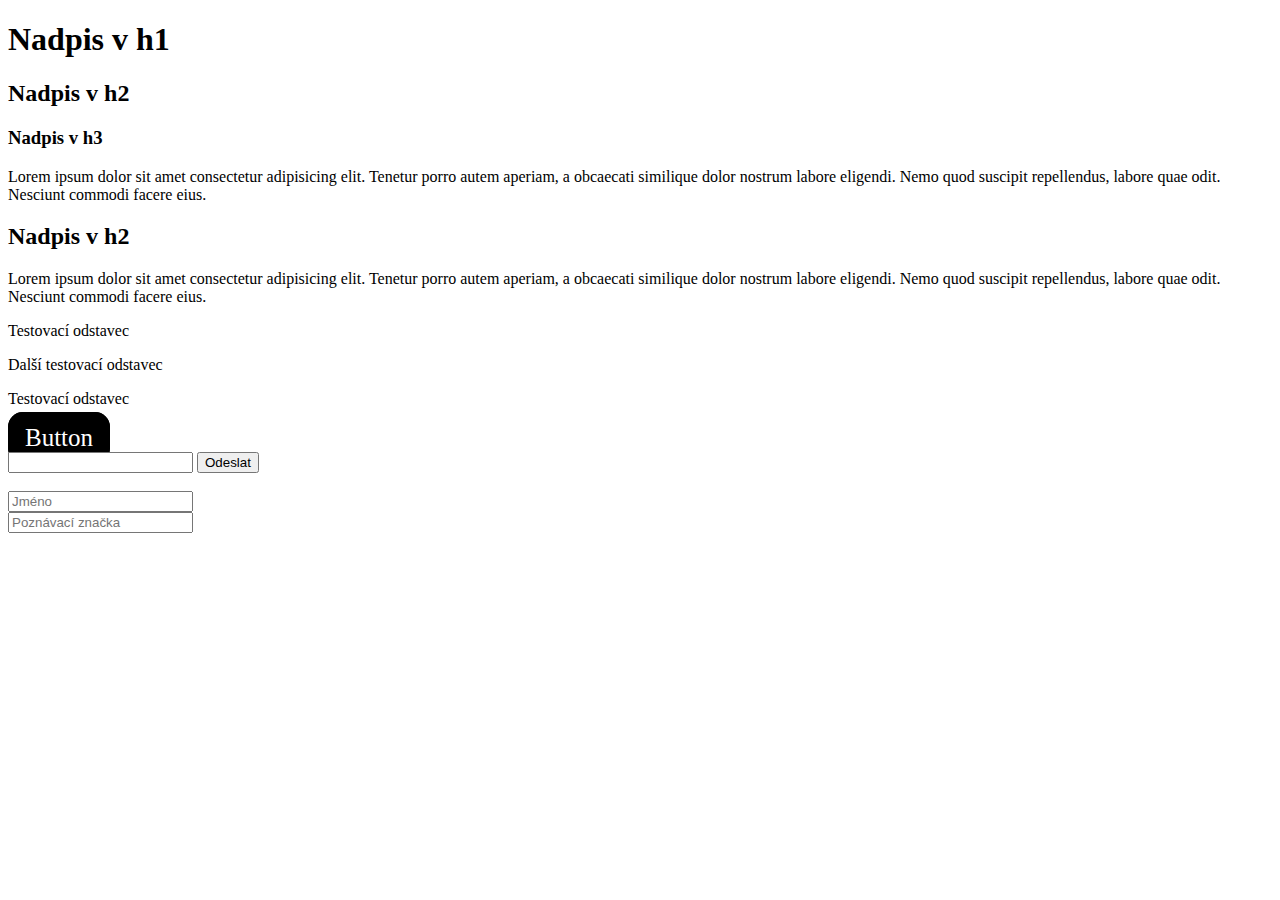
<file: 02Pokračování/index.html>
<!DOCTYPE html>
<html lang="en">
<head>
    <meta charset="UTF-8">
    <meta http-equiv="X-UA-Compatible" content="IE=edge">
    <meta name="viewport" content="width=device-width, initial-scale=1.0">
    <link rel="stylesheet" href="style.css">
    <title>Document</title>
</head>
<body>
    <h1>Nadpis v h1</h1>
    <h2>Nadpis v h2</h2>
    <h3>Nadpis v h3</h3>
    <p>Lorem ipsum dolor sit amet consectetur adipisicing elit. Tenetur porro autem aperiam,
    a obcaecati similique dolor nostrum labore eligendi. Nemo quod suscipit repellendus, labore
    quae odit. Nesciunt commodi facere eius.</p>
    <h2>Nadpis v h2</h2>
    <p>Lorem ipsum dolor sit amet consectetur adipisicing elit. Tenetur porro autem aperiam,
    a obcaecati similique dolor nostrum labore eligendi. Nemo quod suscipit repellendus, labore
    quae odit. Nesciunt commodi facere eius.</p>
    <p class="test1">Testovací odstavec</p>
    <p class="test1">Další testovací odstavec</p>
    <p id="test2">Testovací odstavec</p>
    <a href="#">Button</a>
    
    <form>
        <input type="text">
        <input type="submit" value="Odeslat">
    </form>
    <br>
    <input id="input-text" type="text" placeholder="Jméno">
    <br>
    <input id="licence-plate" type="text" placeholder="Poznávací značka">

    <div id="id-criminal">

    </div>
    <script src="script.js"></script>
</body>
</html>
</file>
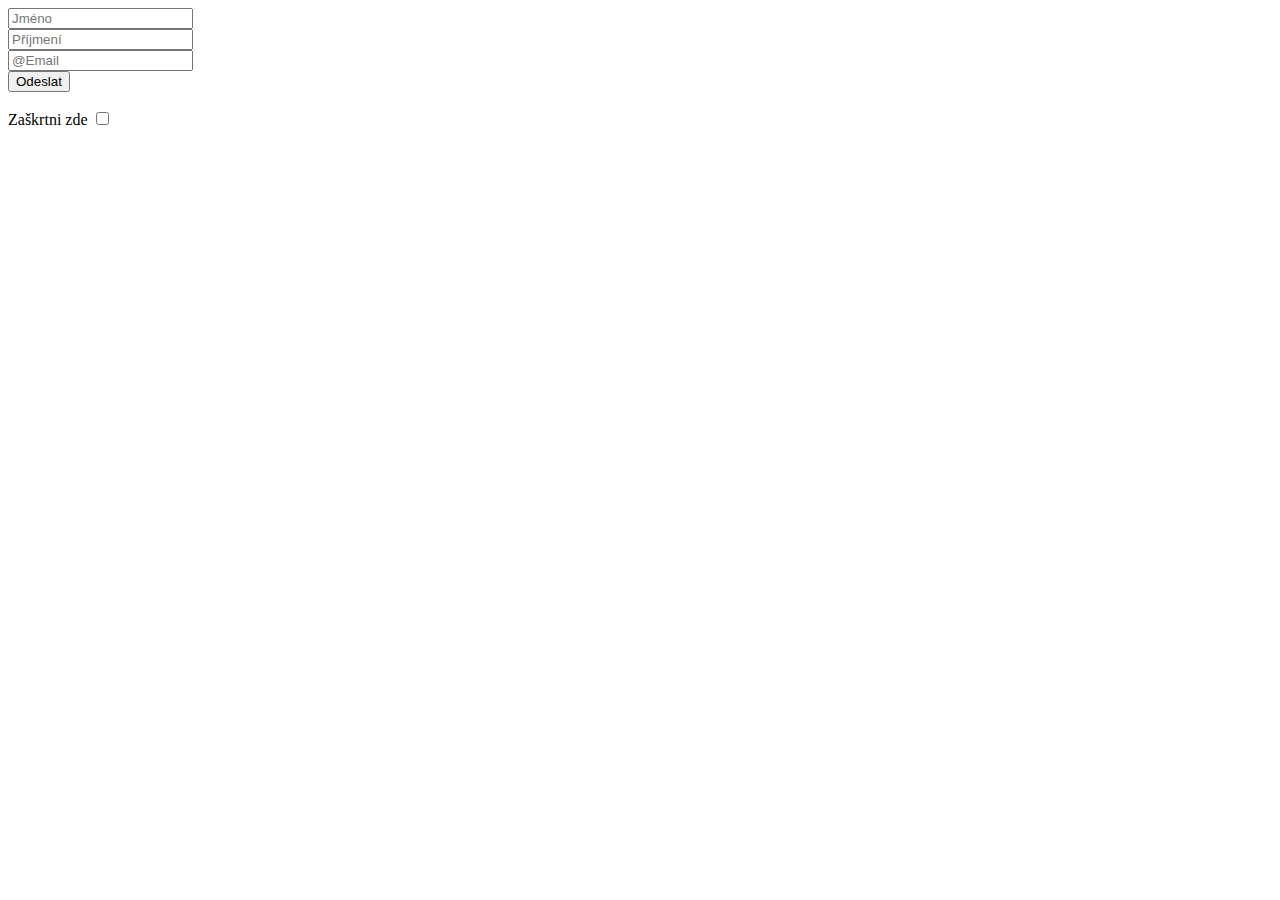
<file: 03Formulář/index.html>
<!DOCTYPE html>
<html lang="en">
<head>
    <meta charset="UTF-8">
    <meta http-equiv="X-UA-Compatible" content="IE=edge">
    <meta name="viewport" content="width=device-width, initial-scale=1.0">
    <link rel="stylesheet" href="style.css">
    <title>Document</title>
</head>
<body>
    <form id="test-form">
        <input id="first-name" type="text" placeholder="Jméno" name="firstName"><br>
        <input id="last-name" type="text" placeholder="Příjmení" name="lastName"><br>
        <input id="email" type="text" placeholder="@Email" name="email"><br>
        <input type="submit" value="Odeslat">
    </form>
    <div id="from-form">

    </div>
    <div>
        <label for="my-checkbox">Zaškrtni zde</label>
        <input id="my-checkbox" type="checkbox">
    </div>
    
    <script src="script.js"></script>
</body>
</html>
</file>
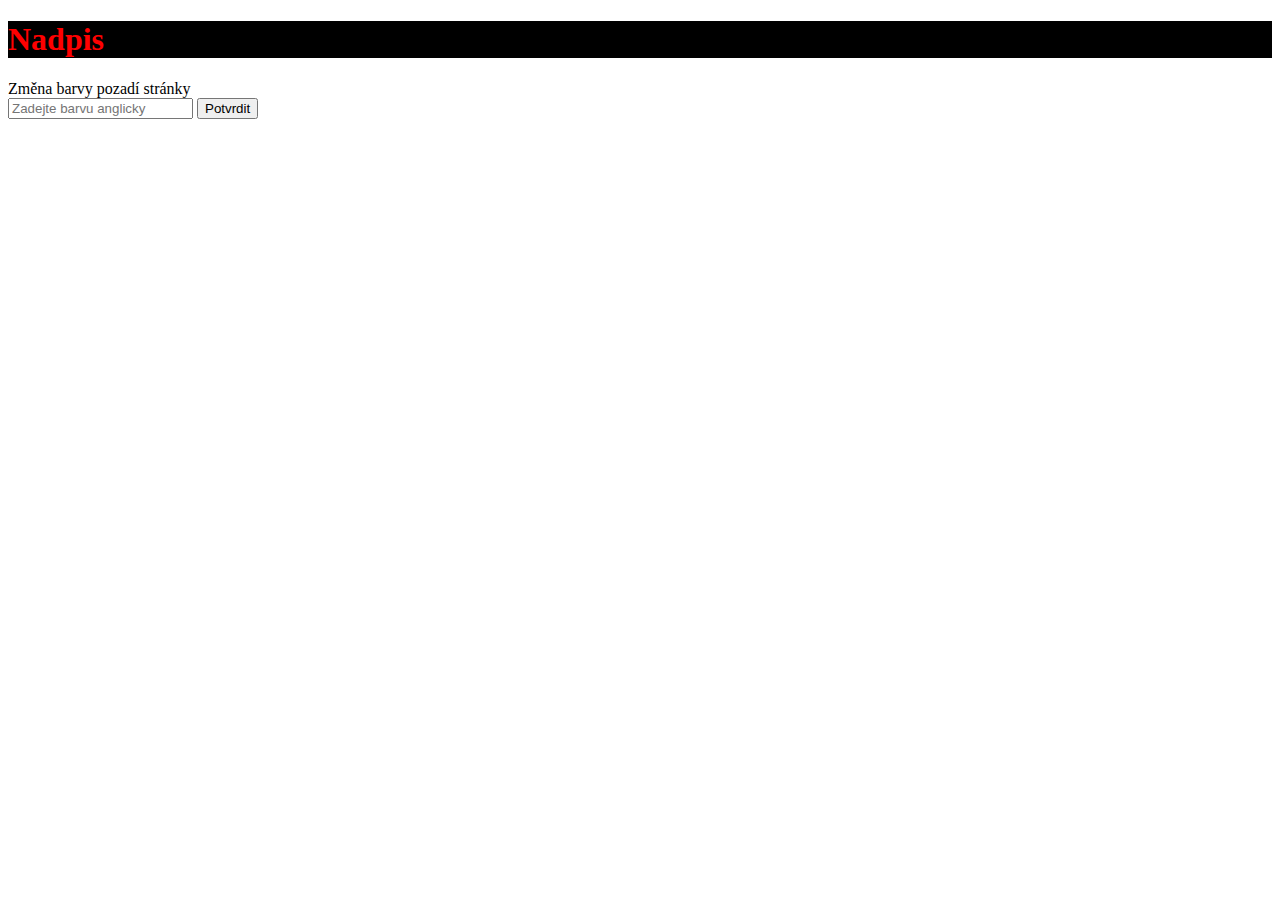
<file: 05Změna stylů/index.html>
<!DOCTYPE html>
<html lang="en">
<head>
    <meta charset="UTF-8">
    <meta http-equiv="X-UA-Compatible" content="IE=edge">
    <meta name="viewport" content="width=device-width, initial-scale=1.0">
    <link rel="stylesheet" href="style.css">
    <title>Document</title>
</head>
<body>
    <h1>Nadpis</h1>
    <form id="color-change">
        <label id="input">Změna barvy pozadí stránky</label><br>
       <input id="input" type="text" name="color" placeholder="Zadejte barvu anglicky">
       <input type="submit" value="Potvrdit"> 
    </form>
    
    <script src="script.js"></script>
</body>
</html>
</file>
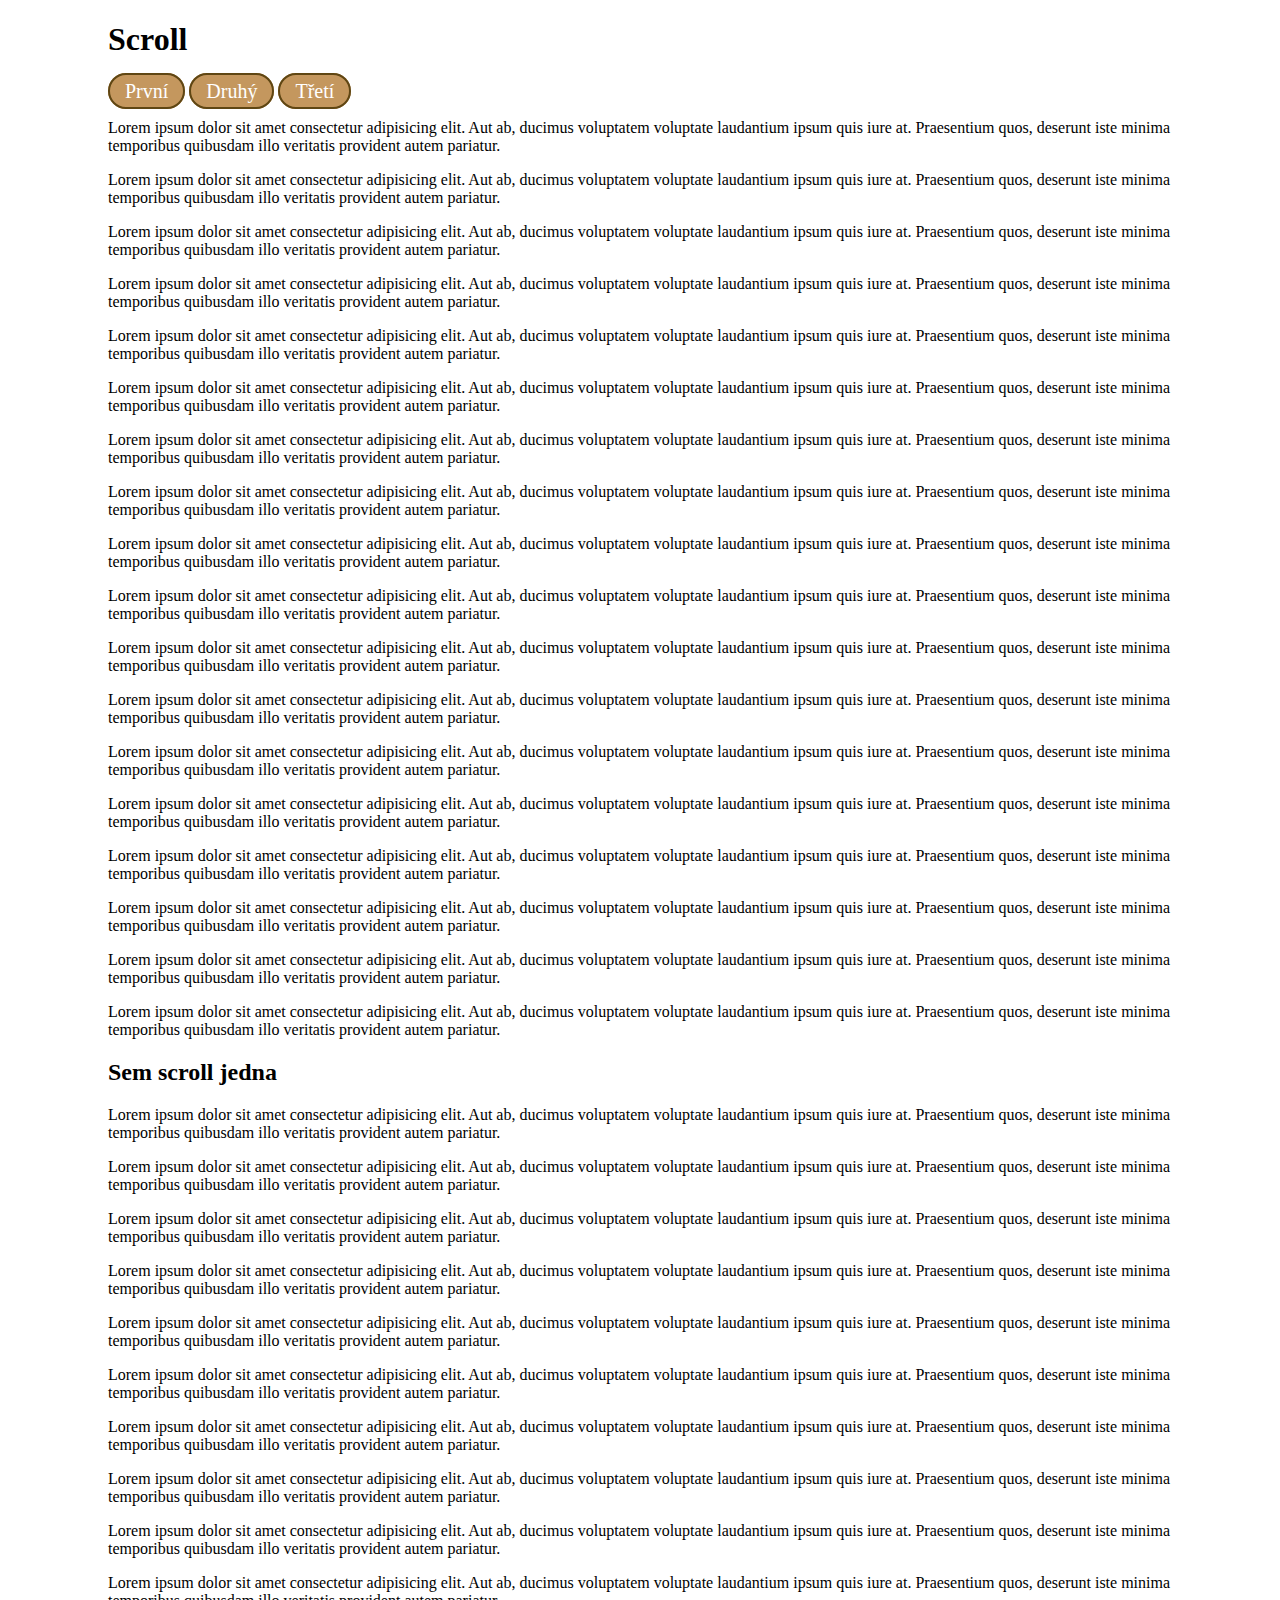
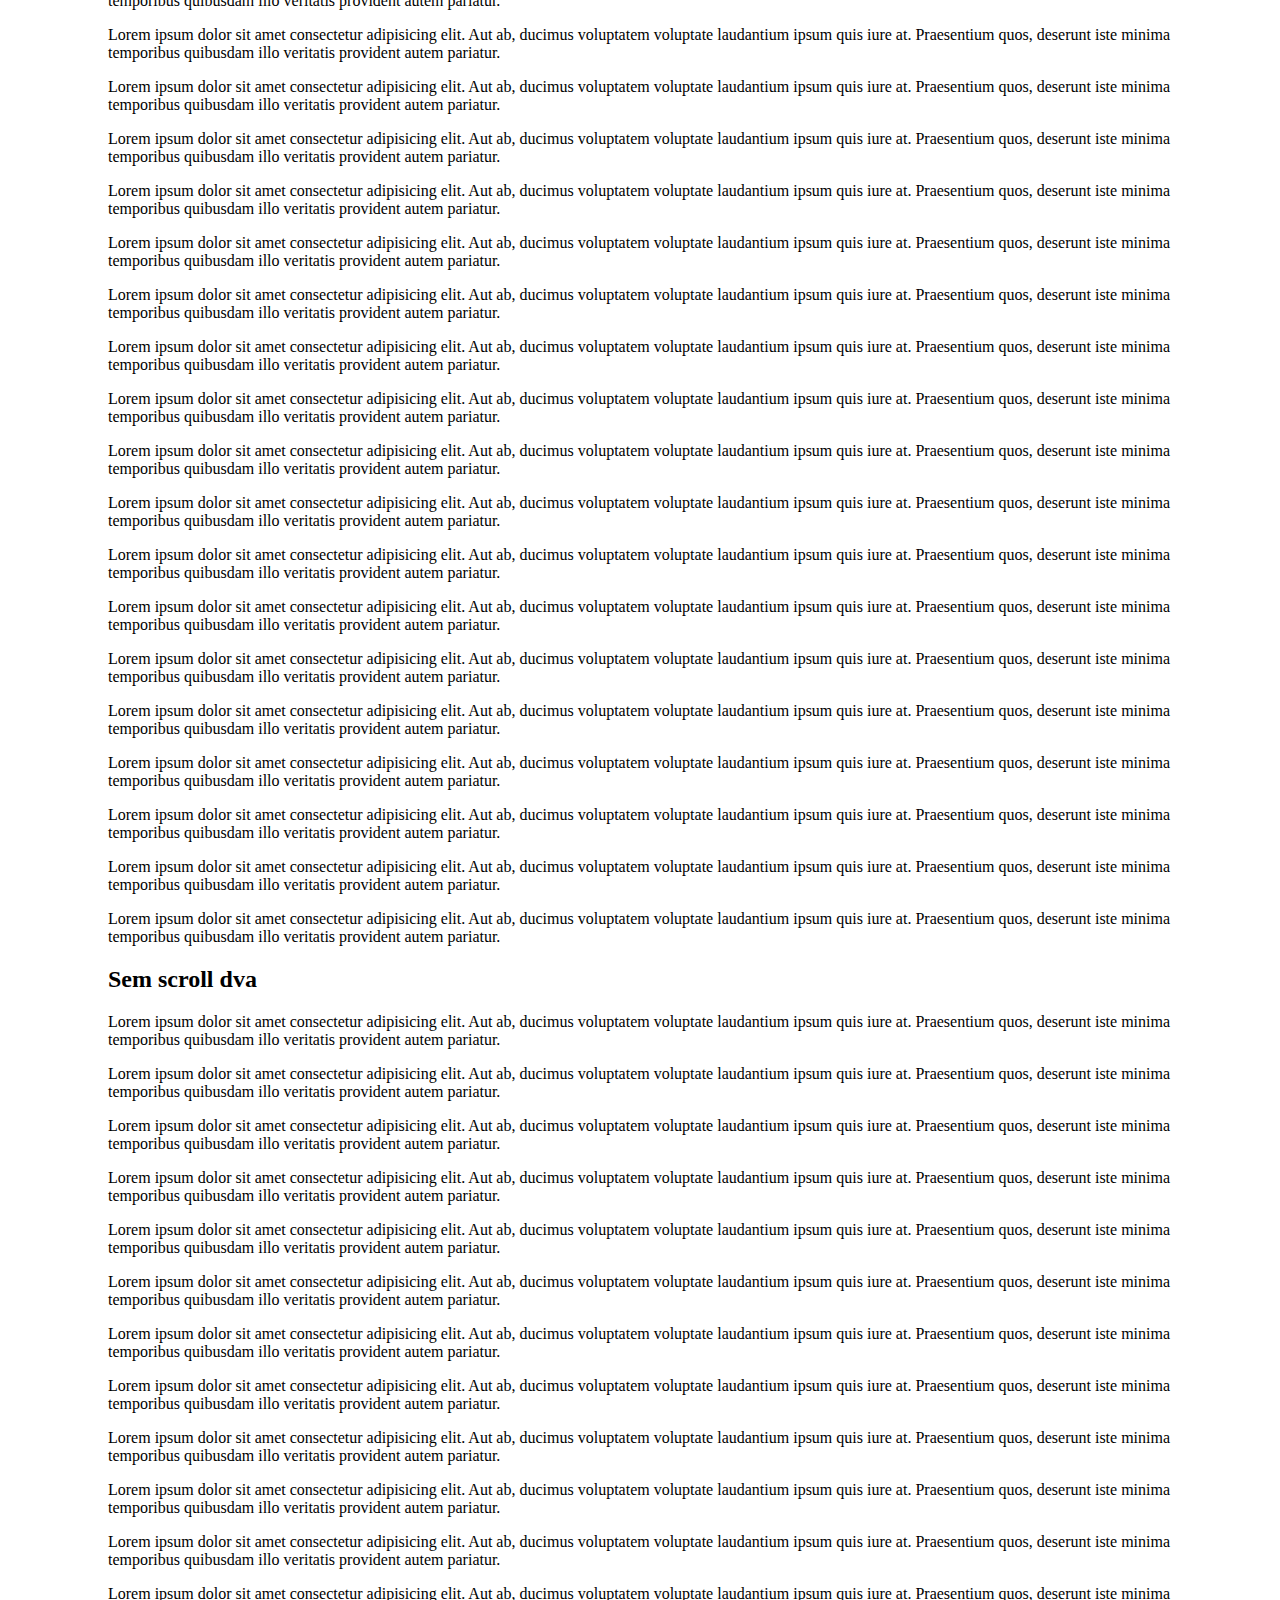
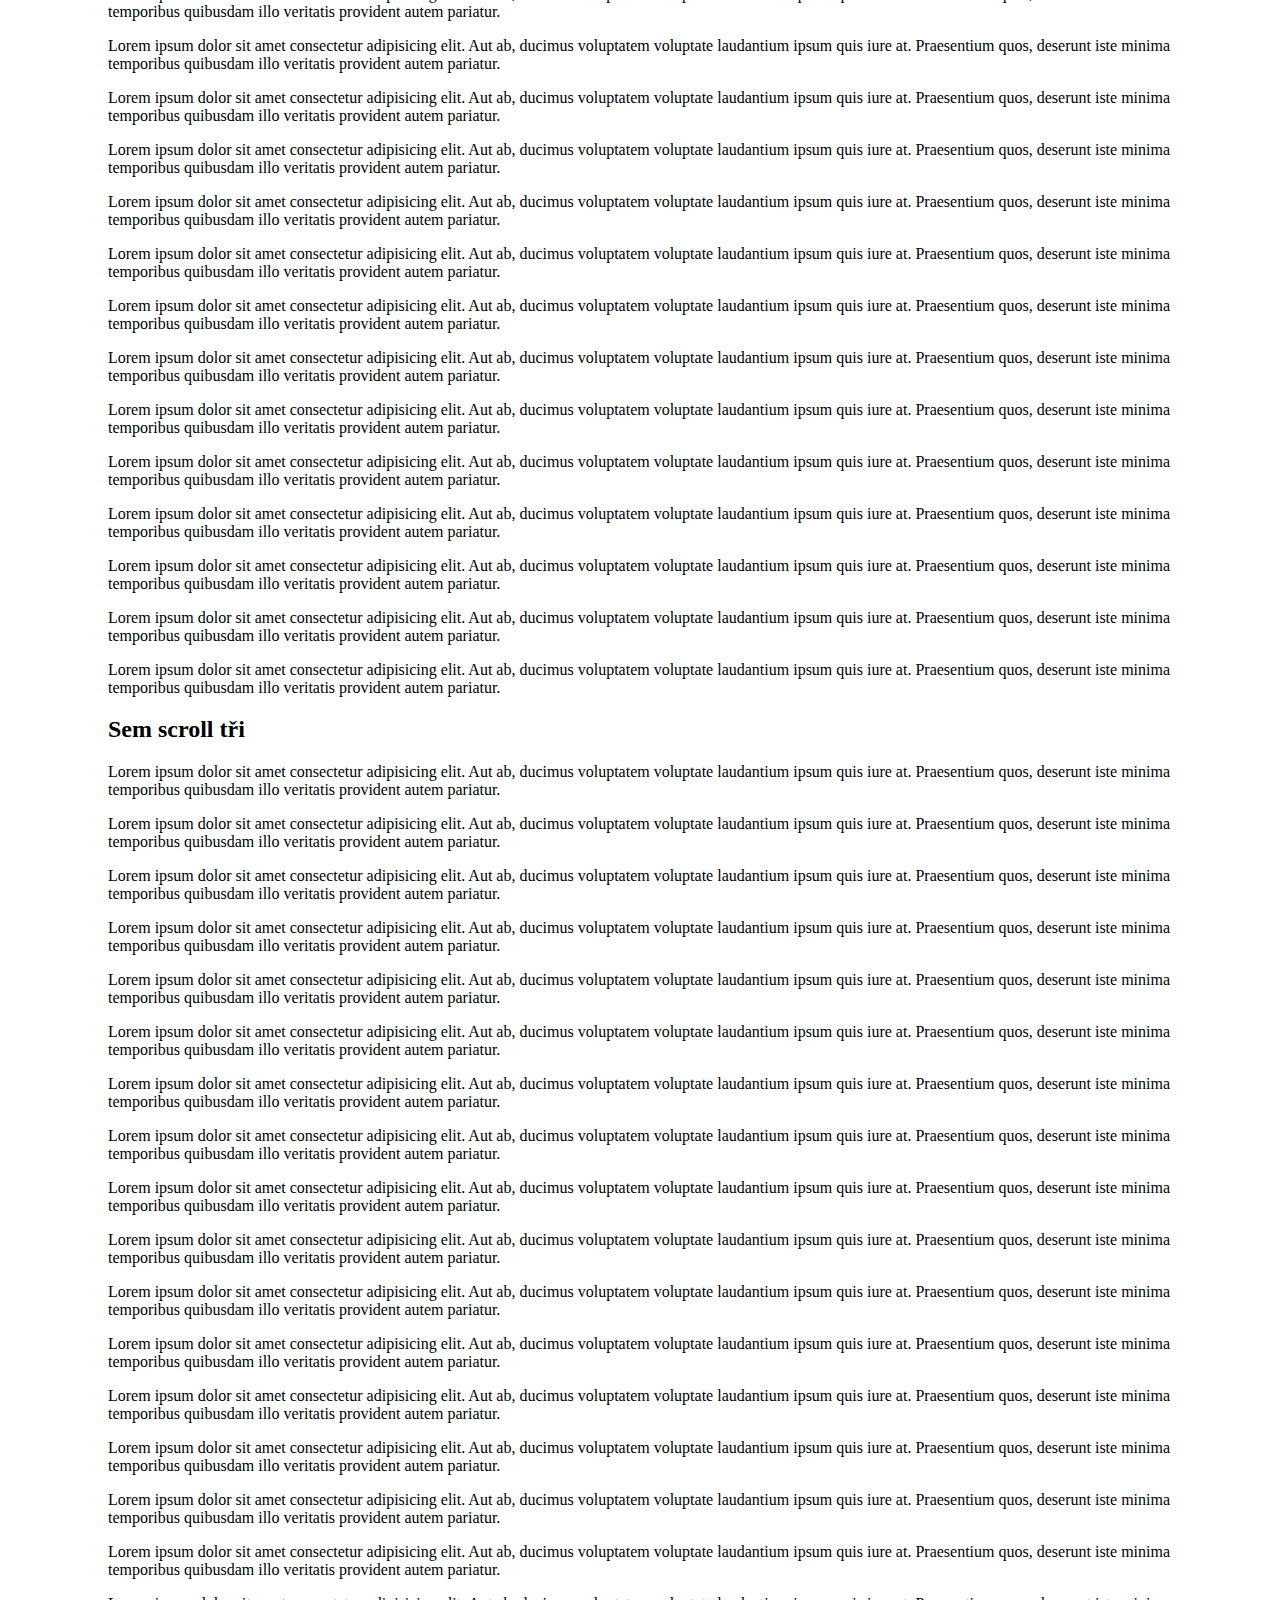
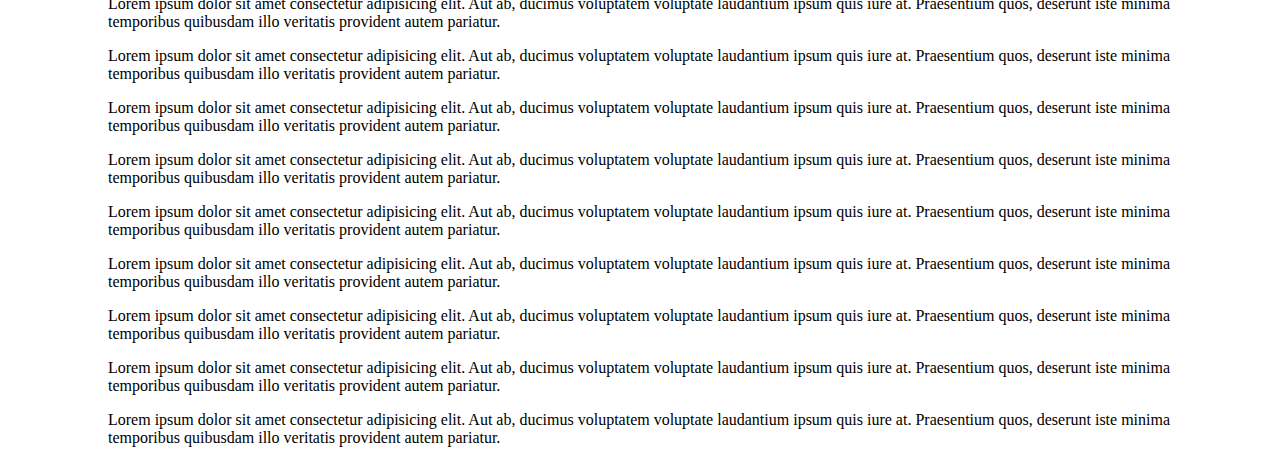
<file: 06Scroll/index.html>
<!DOCTYPE html>
<html lang="en">
<head>
    <meta charset="UTF-8">
    <meta http-equiv="X-UA-Compatible" content="IE=edge">
    <meta name="viewport" content="width=device-width, initial-scale=1.0">
    <link rel="stylesheet" href="style.css">
    <title>Document</title>
</head>
<body>
    <h1 id="top">Scroll</h1>

    <nav>
        <ul>
            <li><a href="#" class="fisrt-item-menu">První</a></li>
            <li><a href="#" class="second-item-menu">Druhý</a></li>
            <li><a href="#" class="third-item-menu">Třetí</a></li>
        </ul>
    </nav>

    <p>Lorem ipsum dolor sit amet consectetur adipisicing elit. Aut ab, ducimus voluptatem voluptate laudantium ipsum quis iure at. Praesentium quos, 
        deserunt iste minima temporibus quibusdam illo veritatis provident autem pariatur.</p>
    <p>Lorem ipsum dolor sit amet consectetur adipisicing elit. Aut ab, ducimus voluptatem voluptate laudantium ipsum quis iure at. Praesentium quos, 
        deserunt iste minima temporibus quibusdam illo veritatis provident autem pariatur.</p>
    <p>Lorem ipsum dolor sit amet consectetur adipisicing elit. Aut ab, ducimus voluptatem voluptate laudantium ipsum quis iure at. Praesentium quos, 
        deserunt iste minima temporibus quibusdam illo veritatis provident autem pariatur.</p>
    <p>Lorem ipsum dolor sit amet consectetur adipisicing elit. Aut ab, ducimus voluptatem voluptate laudantium ipsum quis iure at. Praesentium quos, 
        deserunt iste minima temporibus quibusdam illo veritatis provident autem pariatur.</p>
    <p>Lorem ipsum dolor sit amet consectetur adipisicing elit. Aut ab, ducimus voluptatem voluptate laudantium ipsum quis iure at. Praesentium quos, 
        deserunt iste minima temporibus quibusdam illo veritatis provident autem pariatur.</p>
    <p>Lorem ipsum dolor sit amet consectetur adipisicing elit. Aut ab, ducimus voluptatem voluptate laudantium ipsum quis iure at. Praesentium quos, 
        deserunt iste minima temporibus quibusdam illo veritatis provident autem pariatur.</p>
    <p>Lorem ipsum dolor sit amet consectetur adipisicing elit. Aut ab, ducimus voluptatem voluptate laudantium ipsum quis iure at. Praesentium quos, 
        deserunt iste minima temporibus quibusdam illo veritatis provident autem pariatur.</p>
    <p>Lorem ipsum dolor sit amet consectetur adipisicing elit. Aut ab, ducimus voluptatem voluptate laudantium ipsum quis iure at. Praesentium quos, 
        deserunt iste minima temporibus quibusdam illo veritatis provident autem pariatur.</p>
    <p>Lorem ipsum dolor sit amet consectetur adipisicing elit. Aut ab, ducimus voluptatem voluptate laudantium ipsum quis iure at. Praesentium quos, 
        deserunt iste minima temporibus quibusdam illo veritatis provident autem pariatur.</p>
    <p>Lorem ipsum dolor sit amet consectetur adipisicing elit. Aut ab, ducimus voluptatem voluptate laudantium ipsum quis iure at. Praesentium quos, 
        deserunt iste minima temporibus quibusdam illo veritatis provident autem pariatur.</p>
    <p>Lorem ipsum dolor sit amet consectetur adipisicing elit. Aut ab, ducimus voluptatem voluptate laudantium ipsum quis iure at. Praesentium quos, 
        deserunt iste minima temporibus quibusdam illo veritatis provident autem pariatur.</p>    

    <p>Lorem ipsum dolor sit amet consectetur adipisicing elit. Aut ab, ducimus voluptatem voluptate laudantium ipsum quis iure at. Praesentium quos, 
        deserunt iste minima temporibus quibusdam illo veritatis provident autem pariatur.</p>
    <p>Lorem ipsum dolor sit amet consectetur adipisicing elit. Aut ab, ducimus voluptatem voluptate laudantium ipsum quis iure at. Praesentium quos, 
        deserunt iste minima temporibus quibusdam illo veritatis provident autem pariatur.</p>
    <p>Lorem ipsum dolor sit amet consectetur adipisicing elit. Aut ab, ducimus voluptatem voluptate laudantium ipsum quis iure at. Praesentium quos, 
        deserunt iste minima temporibus quibusdam illo veritatis provident autem pariatur.</p>
    <p>Lorem ipsum dolor sit amet consectetur adipisicing elit. Aut ab, ducimus voluptatem voluptate laudantium ipsum quis iure at. Praesentium quos, 
        deserunt iste minima temporibus quibusdam illo veritatis provident autem pariatur.</p>
    <p>Lorem ipsum dolor sit amet consectetur adipisicing elit. Aut ab, ducimus voluptatem voluptate laudantium ipsum quis iure at. Praesentium quos, 
        deserunt iste minima temporibus quibusdam illo veritatis provident autem pariatur.</p>
    <p>Lorem ipsum dolor sit amet consectetur adipisicing elit. Aut ab, ducimus voluptatem voluptate laudantium ipsum quis iure at. Praesentium quos, 
        deserunt iste minima temporibus quibusdam illo veritatis provident autem pariatur.</p>
    <p>Lorem ipsum dolor sit amet consectetur adipisicing elit. Aut ab, ducimus voluptatem voluptate laudantium ipsum quis iure at. Praesentium quos, 
        deserunt iste minima temporibus quibusdam illo veritatis provident autem pariatur.</p>
        
    <h2 class="scroll-goal">Sem scroll jedna</h2>

    <p>Lorem ipsum dolor sit amet consectetur adipisicing elit. Aut ab, ducimus voluptatem voluptate laudantium ipsum quis iure at. Praesentium quos, 
        deserunt iste minima temporibus quibusdam illo veritatis provident autem pariatur.</p>
    <p>Lorem ipsum dolor sit amet consectetur adipisicing elit. Aut ab, ducimus voluptatem voluptate laudantium ipsum quis iure at. Praesentium quos, 
        deserunt iste minima temporibus quibusdam illo veritatis provident autem pariatur.</p>
    <p>Lorem ipsum dolor sit amet consectetur adipisicing elit. Aut ab, ducimus voluptatem voluptate laudantium ipsum quis iure at. Praesentium quos, 
        deserunt iste minima temporibus quibusdam illo veritatis provident autem pariatur.</p>
    <p>Lorem ipsum dolor sit amet consectetur adipisicing elit. Aut ab, ducimus voluptatem voluptate laudantium ipsum quis iure at. Praesentium quos, 
        deserunt iste minima temporibus quibusdam illo veritatis provident autem pariatur.</p>
    <p>Lorem ipsum dolor sit amet consectetur adipisicing elit. Aut ab, ducimus voluptatem voluptate laudantium ipsum quis iure at. Praesentium quos, 
        deserunt iste minima temporibus quibusdam illo veritatis provident autem pariatur.</p>
    <p>Lorem ipsum dolor sit amet consectetur adipisicing elit. Aut ab, ducimus voluptatem voluptate laudantium ipsum quis iure at. Praesentium quos, 
        deserunt iste minima temporibus quibusdam illo veritatis provident autem pariatur.</p>
    <p>Lorem ipsum dolor sit amet consectetur adipisicing elit. Aut ab, ducimus voluptatem voluptate laudantium ipsum quis iure at. Praesentium quos, 
        deserunt iste minima temporibus quibusdam illo veritatis provident autem pariatur.</p>
    <p>Lorem ipsum dolor sit amet consectetur adipisicing elit. Aut ab, ducimus voluptatem voluptate laudantium ipsum quis iure at. Praesentium quos, 
        deserunt iste minima temporibus quibusdam illo veritatis provident autem pariatur.</p>
    <p>Lorem ipsum dolor sit amet consectetur adipisicing elit. Aut ab, ducimus voluptatem voluptate laudantium ipsum quis iure at. Praesentium quos, 
        deserunt iste minima temporibus quibusdam illo veritatis provident autem pariatur.</p>
    <p>Lorem ipsum dolor sit amet consectetur adipisicing elit. Aut ab, ducimus voluptatem voluptate laudantium ipsum quis iure at. Praesentium quos, 
        deserunt iste minima temporibus quibusdam illo veritatis provident autem pariatur.</p>
    <p>Lorem ipsum dolor sit amet consectetur adipisicing elit. Aut ab, ducimus voluptatem voluptate laudantium ipsum quis iure at. Praesentium quos, 
        deserunt iste minima temporibus quibusdam illo veritatis provident autem pariatur.</p>
    <p>Lorem ipsum dolor sit amet consectetur adipisicing elit. Aut ab, ducimus voluptatem voluptate laudantium ipsum quis iure at. Praesentium quos, 
        deserunt iste minima temporibus quibusdam illo veritatis provident autem pariatur.</p>
    <p>Lorem ipsum dolor sit amet consectetur adipisicing elit. Aut ab, ducimus voluptatem voluptate laudantium ipsum quis iure at. Praesentium quos, 
        deserunt iste minima temporibus quibusdam illo veritatis provident autem pariatur.</p>
    <p>Lorem ipsum dolor sit amet consectetur adipisicing elit. Aut ab, ducimus voluptatem voluptate laudantium ipsum quis iure at. Praesentium quos, 
        deserunt iste minima temporibus quibusdam illo veritatis provident autem pariatur.</p>
    <p>Lorem ipsum dolor sit amet consectetur adipisicing elit. Aut ab, ducimus voluptatem voluptate laudantium ipsum quis iure at. Praesentium quos, 
        deserunt iste minima temporibus quibusdam illo veritatis provident autem pariatur.</p>
    <p>Lorem ipsum dolor sit amet consectetur adipisicing elit. Aut ab, ducimus voluptatem voluptate laudantium ipsum quis iure at. Praesentium quos, 
        deserunt iste minima temporibus quibusdam illo veritatis provident autem pariatur.</p>
    <p>Lorem ipsum dolor sit amet consectetur adipisicing elit. Aut ab, ducimus voluptatem voluptate laudantium ipsum quis iure at. Praesentium quos, 
        deserunt iste minima temporibus quibusdam illo veritatis provident autem pariatur.</p>
    <p>Lorem ipsum dolor sit amet consectetur adipisicing elit. Aut ab, ducimus voluptatem voluptate laudantium ipsum quis iure at. Praesentium quos, 
        deserunt iste minima temporibus quibusdam illo veritatis provident autem pariatur.</p>
    <p>Lorem ipsum dolor sit amet consectetur adipisicing elit. Aut ab, ducimus voluptatem voluptate laudantium ipsum quis iure at. Praesentium quos, 
        deserunt iste minima temporibus quibusdam illo veritatis provident autem pariatur.</p>
    <p>Lorem ipsum dolor sit amet consectetur adipisicing elit. Aut ab, ducimus voluptatem voluptate laudantium ipsum quis iure at. Praesentium quos, 
        deserunt iste minima temporibus quibusdam illo veritatis provident autem pariatur.</p>
    <p>Lorem ipsum dolor sit amet consectetur adipisicing elit. Aut ab, ducimus voluptatem voluptate laudantium ipsum quis iure at. Praesentium quos, 
        deserunt iste minima temporibus quibusdam illo veritatis provident autem pariatur.</p>
    <p>Lorem ipsum dolor sit amet consectetur adipisicing elit. Aut ab, ducimus voluptatem voluptate laudantium ipsum quis iure at. Praesentium quos, 
        deserunt iste minima temporibus quibusdam illo veritatis provident autem pariatur.</p>
    <p>Lorem ipsum dolor sit amet consectetur adipisicing elit. Aut ab, ducimus voluptatem voluptate laudantium ipsum quis iure at. Praesentium quos, 
        deserunt iste minima temporibus quibusdam illo veritatis provident autem pariatur.</p>
    <p>Lorem ipsum dolor sit amet consectetur adipisicing elit. Aut ab, ducimus voluptatem voluptate laudantium ipsum quis iure at. Praesentium quos, 
        deserunt iste minima temporibus quibusdam illo veritatis provident autem pariatur.</p>
    <p>Lorem ipsum dolor sit amet consectetur adipisicing elit. Aut ab, ducimus voluptatem voluptate laudantium ipsum quis iure at. Praesentium quos, 
        deserunt iste minima temporibus quibusdam illo veritatis provident autem pariatur.</p>
    <p>Lorem ipsum dolor sit amet consectetur adipisicing elit. Aut ab, ducimus voluptatem voluptate laudantium ipsum quis iure at. Praesentium quos, 
        deserunt iste minima temporibus quibusdam illo veritatis provident autem pariatur.</p>
    <p>Lorem ipsum dolor sit amet consectetur adipisicing elit. Aut ab, ducimus voluptatem voluptate laudantium ipsum quis iure at. Praesentium quos, 
        deserunt iste minima temporibus quibusdam illo veritatis provident autem pariatur.</p>
    <p>Lorem ipsum dolor sit amet consectetur adipisicing elit. Aut ab, ducimus voluptatem voluptate laudantium ipsum quis iure at. Praesentium quos, 
        deserunt iste minima temporibus quibusdam illo veritatis provident autem pariatur.</p>

    <h2 class="scroll-goal2">Sem scroll dva</h2>

    <p>Lorem ipsum dolor sit amet consectetur adipisicing elit. Aut ab, ducimus voluptatem voluptate laudantium ipsum quis iure at. Praesentium quos, 
        deserunt iste minima temporibus quibusdam illo veritatis provident autem pariatur.</p>
    <p>Lorem ipsum dolor sit amet consectetur adipisicing elit. Aut ab, ducimus voluptatem voluptate laudantium ipsum quis iure at. Praesentium quos, 
        deserunt iste minima temporibus quibusdam illo veritatis provident autem pariatur.</p>
    <p>Lorem ipsum dolor sit amet consectetur adipisicing elit. Aut ab, ducimus voluptatem voluptate laudantium ipsum quis iure at. Praesentium quos, 
        deserunt iste minima temporibus quibusdam illo veritatis provident autem pariatur.</p>
    <p>Lorem ipsum dolor sit amet consectetur adipisicing elit. Aut ab, ducimus voluptatem voluptate laudantium ipsum quis iure at. Praesentium quos, 
        deserunt iste minima temporibus quibusdam illo veritatis provident autem pariatur.</p>
    <p>Lorem ipsum dolor sit amet consectetur adipisicing elit. Aut ab, ducimus voluptatem voluptate laudantium ipsum quis iure at. Praesentium quos, 
        deserunt iste minima temporibus quibusdam illo veritatis provident autem pariatur.</p>
    <p>Lorem ipsum dolor sit amet consectetur adipisicing elit. Aut ab, ducimus voluptatem voluptate laudantium ipsum quis iure at. Praesentium quos, 
        deserunt iste minima temporibus quibusdam illo veritatis provident autem pariatur.</p>
    <p>Lorem ipsum dolor sit amet consectetur adipisicing elit. Aut ab, ducimus voluptatem voluptate laudantium ipsum quis iure at. Praesentium quos, 
        deserunt iste minima temporibus quibusdam illo veritatis provident autem pariatur.</p>
    <p>Lorem ipsum dolor sit amet consectetur adipisicing elit. Aut ab, ducimus voluptatem voluptate laudantium ipsum quis iure at. Praesentium quos, 
        deserunt iste minima temporibus quibusdam illo veritatis provident autem pariatur.</p>
    <p>Lorem ipsum dolor sit amet consectetur adipisicing elit. Aut ab, ducimus voluptatem voluptate laudantium ipsum quis iure at. Praesentium quos, 
        deserunt iste minima temporibus quibusdam illo veritatis provident autem pariatur.</p>
    <p>Lorem ipsum dolor sit amet consectetur adipisicing elit. Aut ab, ducimus voluptatem voluptate laudantium ipsum quis iure at. Praesentium quos, 
        deserunt iste minima temporibus quibusdam illo veritatis provident autem pariatur.</p>
    <p>Lorem ipsum dolor sit amet consectetur adipisicing elit. Aut ab, ducimus voluptatem voluptate laudantium ipsum quis iure at. Praesentium quos, 
        deserunt iste minima temporibus quibusdam illo veritatis provident autem pariatur.</p>
    <p>Lorem ipsum dolor sit amet consectetur adipisicing elit. Aut ab, ducimus voluptatem voluptate laudantium ipsum quis iure at. Praesentium quos, 
        deserunt iste minima temporibus quibusdam illo veritatis provident autem pariatur.</p>
    <p>Lorem ipsum dolor sit amet consectetur adipisicing elit. Aut ab, ducimus voluptatem voluptate laudantium ipsum quis iure at. Praesentium quos, 
        deserunt iste minima temporibus quibusdam illo veritatis provident autem pariatur.</p>
    <p>Lorem ipsum dolor sit amet consectetur adipisicing elit. Aut ab, ducimus voluptatem voluptate laudantium ipsum quis iure at. Praesentium quos, 
        deserunt iste minima temporibus quibusdam illo veritatis provident autem pariatur.</p>
    <p>Lorem ipsum dolor sit amet consectetur adipisicing elit. Aut ab, ducimus voluptatem voluptate laudantium ipsum quis iure at. Praesentium quos, 
        deserunt iste minima temporibus quibusdam illo veritatis provident autem pariatur.</p>
    <p>Lorem ipsum dolor sit amet consectetur adipisicing elit. Aut ab, ducimus voluptatem voluptate laudantium ipsum quis iure at. Praesentium quos, 
        deserunt iste minima temporibus quibusdam illo veritatis provident autem pariatur.</p>
    <p>Lorem ipsum dolor sit amet consectetur adipisicing elit. Aut ab, ducimus voluptatem voluptate laudantium ipsum quis iure at. Praesentium quos, 
        deserunt iste minima temporibus quibusdam illo veritatis provident autem pariatur.</p>
    <p>Lorem ipsum dolor sit amet consectetur adipisicing elit. Aut ab, ducimus voluptatem voluptate laudantium ipsum quis iure at. Praesentium quos, 
        deserunt iste minima temporibus quibusdam illo veritatis provident autem pariatur.</p>
    <p>Lorem ipsum dolor sit amet consectetur adipisicing elit. Aut ab, ducimus voluptatem voluptate laudantium ipsum quis iure at. Praesentium quos, 
        deserunt iste minima temporibus quibusdam illo veritatis provident autem pariatur.</p>
    <p>Lorem ipsum dolor sit amet consectetur adipisicing elit. Aut ab, ducimus voluptatem voluptate laudantium ipsum quis iure at. Praesentium quos, 
        deserunt iste minima temporibus quibusdam illo veritatis provident autem pariatur.</p>
    <p>Lorem ipsum dolor sit amet consectetur adipisicing elit. Aut ab, ducimus voluptatem voluptate laudantium ipsum quis iure at. Praesentium quos, 
        deserunt iste minima temporibus quibusdam illo veritatis provident autem pariatur.</p>
    <p>Lorem ipsum dolor sit amet consectetur adipisicing elit. Aut ab, ducimus voluptatem voluptate laudantium ipsum quis iure at. Praesentium quos, 
        deserunt iste minima temporibus quibusdam illo veritatis provident autem pariatur.</p>
    <p>Lorem ipsum dolor sit amet consectetur adipisicing elit. Aut ab, ducimus voluptatem voluptate laudantium ipsum quis iure at. Praesentium quos, 
        deserunt iste minima temporibus quibusdam illo veritatis provident autem pariatur.</p>
    <p>Lorem ipsum dolor sit amet consectetur adipisicing elit. Aut ab, ducimus voluptatem voluptate laudantium ipsum quis iure at. Praesentium quos, 
        deserunt iste minima temporibus quibusdam illo veritatis provident autem pariatur.</p>
    <p>Lorem ipsum dolor sit amet consectetur adipisicing elit. Aut ab, ducimus voluptatem voluptate laudantium ipsum quis iure at. Praesentium quos, 
        deserunt iste minima temporibus quibusdam illo veritatis provident autem pariatur.</p>

    <h2 class="scroll-goal3">Sem scroll tři</h2>

    <p>Lorem ipsum dolor sit amet consectetur adipisicing elit. Aut ab, ducimus voluptatem voluptate laudantium ipsum quis iure at. Praesentium quos, 
        deserunt iste minima temporibus quibusdam illo veritatis provident autem pariatur.</p>
    <p>Lorem ipsum dolor sit amet consectetur adipisicing elit. Aut ab, ducimus voluptatem voluptate laudantium ipsum quis iure at. Praesentium quos, 
        deserunt iste minima temporibus quibusdam illo veritatis provident autem pariatur.</p>
    <p>Lorem ipsum dolor sit amet consectetur adipisicing elit. Aut ab, ducimus voluptatem voluptate laudantium ipsum quis iure at. Praesentium quos, 
        deserunt iste minima temporibus quibusdam illo veritatis provident autem pariatur.</p>
    <p>Lorem ipsum dolor sit amet consectetur adipisicing elit. Aut ab, ducimus voluptatem voluptate laudantium ipsum quis iure at. Praesentium quos, 
        deserunt iste minima temporibus quibusdam illo veritatis provident autem pariatur.</p>
    <p>Lorem ipsum dolor sit amet consectetur adipisicing elit. Aut ab, ducimus voluptatem voluptate laudantium ipsum quis iure at. Praesentium quos, 
        deserunt iste minima temporibus quibusdam illo veritatis provident autem pariatur.</p>
    <p>Lorem ipsum dolor sit amet consectetur adipisicing elit. Aut ab, ducimus voluptatem voluptate laudantium ipsum quis iure at. Praesentium quos, 
        deserunt iste minima temporibus quibusdam illo veritatis provident autem pariatur.</p>
    <p>Lorem ipsum dolor sit amet consectetur adipisicing elit. Aut ab, ducimus voluptatem voluptate laudantium ipsum quis iure at. Praesentium quos, 
        deserunt iste minima temporibus quibusdam illo veritatis provident autem pariatur.</p>
    <p>Lorem ipsum dolor sit amet consectetur adipisicing elit. Aut ab, ducimus voluptatem voluptate laudantium ipsum quis iure at. Praesentium quos, 
        deserunt iste minima temporibus quibusdam illo veritatis provident autem pariatur.</p>
    <p>Lorem ipsum dolor sit amet consectetur adipisicing elit. Aut ab, ducimus voluptatem voluptate laudantium ipsum quis iure at. Praesentium quos, 
        deserunt iste minima temporibus quibusdam illo veritatis provident autem pariatur.</p>
    <p>Lorem ipsum dolor sit amet consectetur adipisicing elit. Aut ab, ducimus voluptatem voluptate laudantium ipsum quis iure at. Praesentium quos, 
        deserunt iste minima temporibus quibusdam illo veritatis provident autem pariatur.</p>
    <p>Lorem ipsum dolor sit amet consectetur adipisicing elit. Aut ab, ducimus voluptatem voluptate laudantium ipsum quis iure at. Praesentium quos, 
        deserunt iste minima temporibus quibusdam illo veritatis provident autem pariatur.</p>
    <p>Lorem ipsum dolor sit amet consectetur adipisicing elit. Aut ab, ducimus voluptatem voluptate laudantium ipsum quis iure at. Praesentium quos, 
        deserunt iste minima temporibus quibusdam illo veritatis provident autem pariatur.</p>
    <p>Lorem ipsum dolor sit amet consectetur adipisicing elit. Aut ab, ducimus voluptatem voluptate laudantium ipsum quis iure at. Praesentium quos, 
        deserunt iste minima temporibus quibusdam illo veritatis provident autem pariatur.</p>
    <p>Lorem ipsum dolor sit amet consectetur adipisicing elit. Aut ab, ducimus voluptatem voluptate laudantium ipsum quis iure at. Praesentium quos, 
        deserunt iste minima temporibus quibusdam illo veritatis provident autem pariatur.</p>
    <p>Lorem ipsum dolor sit amet consectetur adipisicing elit. Aut ab, ducimus voluptatem voluptate laudantium ipsum quis iure at. Praesentium quos, 
        deserunt iste minima temporibus quibusdam illo veritatis provident autem pariatur.</p>
    <p>Lorem ipsum dolor sit amet consectetur adipisicing elit. Aut ab, ducimus voluptatem voluptate laudantium ipsum quis iure at. Praesentium quos, 
        deserunt iste minima temporibus quibusdam illo veritatis provident autem pariatur.</p>
    <p>Lorem ipsum dolor sit amet consectetur adipisicing elit. Aut ab, ducimus voluptatem voluptate laudantium ipsum quis iure at. Praesentium quos, 
        deserunt iste minima temporibus quibusdam illo veritatis provident autem pariatur.</p>
    <p>Lorem ipsum dolor sit amet consectetur adipisicing elit. Aut ab, ducimus voluptatem voluptate laudantium ipsum quis iure at. Praesentium quos, 
        deserunt iste minima temporibus quibusdam illo veritatis provident autem pariatur.</p>
    <p>Lorem ipsum dolor sit amet consectetur adipisicing elit. Aut ab, ducimus voluptatem voluptate laudantium ipsum quis iure at. Praesentium quos, 
        deserunt iste minima temporibus quibusdam illo veritatis provident autem pariatur.</p>
    <p>Lorem ipsum dolor sit amet consectetur adipisicing elit. Aut ab, ducimus voluptatem voluptate laudantium ipsum quis iure at. Praesentium quos, 
        deserunt iste minima temporibus quibusdam illo veritatis provident autem pariatur.</p>
    <p>Lorem ipsum dolor sit amet consectetur adipisicing elit. Aut ab, ducimus voluptatem voluptate laudantium ipsum quis iure at. Praesentium quos, 
        deserunt iste minima temporibus quibusdam illo veritatis provident autem pariatur.</p>
    <p>Lorem ipsum dolor sit amet consectetur adipisicing elit. Aut ab, ducimus voluptatem voluptate laudantium ipsum quis iure at. Praesentium quos, 
        deserunt iste minima temporibus quibusdam illo veritatis provident autem pariatur.</p>
    <p>Lorem ipsum dolor sit amet consectetur adipisicing elit. Aut ab, ducimus voluptatem voluptate laudantium ipsum quis iure at. Praesentium quos, 
        deserunt iste minima temporibus quibusdam illo veritatis provident autem pariatur.</p>
    <p>Lorem ipsum dolor sit amet consectetur adipisicing elit. Aut ab, ducimus voluptatem voluptate laudantium ipsum quis iure at. Praesentium quos, 
        deserunt iste minima temporibus quibusdam illo veritatis provident autem pariatur.</p>
    <p>Lorem ipsum dolor sit amet consectetur adipisicing elit. Aut ab, ducimus voluptatem voluptate laudantium ipsum quis iure at. Praesentium quos, 
        deserunt iste minima temporibus quibusdam illo veritatis provident autem pariatur.</p>
    
    <a href="#top" class="top-page">Zpět nahoru</a>


    <script src="script.js"></script>
</body>
</html>
</file>
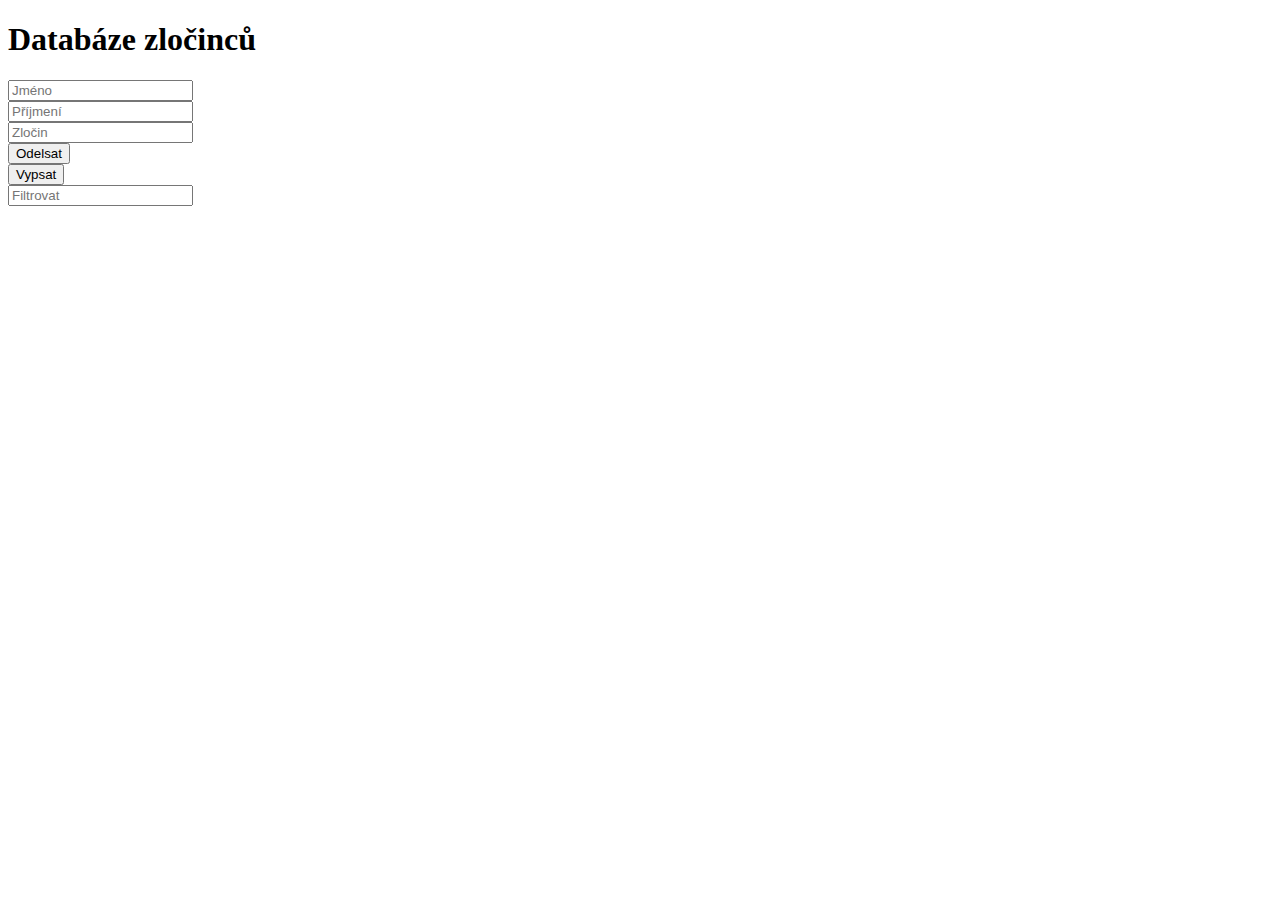
<file: 07LocalStorge/index.html>
<!DOCTYPE html>
<html lang="en">
<head>
    <meta charset="UTF-8">
    <meta http-equiv="X-UA-Compatible" content="IE=edge">
    <meta name="viewport" content="width=device-width, initial-scale=1.0">
    <link rel="stylesheet" href="style.css">
    <title>Document</title>
</head>
<body>
    <h1>Databáze zločinců</h1>
    <form id="test-form">
        <input type="text" name="firstName" placeholder="Jméno"><br>
        <input type="text" name="lastName" placeholder="Příjmení"><br>
        <input type="text" name="crime" placeholder="Zločin"><br>
        <input type="submit" value="Odelsat">
    </form>

    <button class="to-list">Vypsat</button><br>

    <input class="name-filter" type="text" placeholder="Filtrovat"><br>

    <div class="filter-name">

    </div>

    <div id="my-users">

    </div>
    
    <div class="criminals-list">

    </div>
    <script src="script.js"></script>
</body>
</html>
</file>
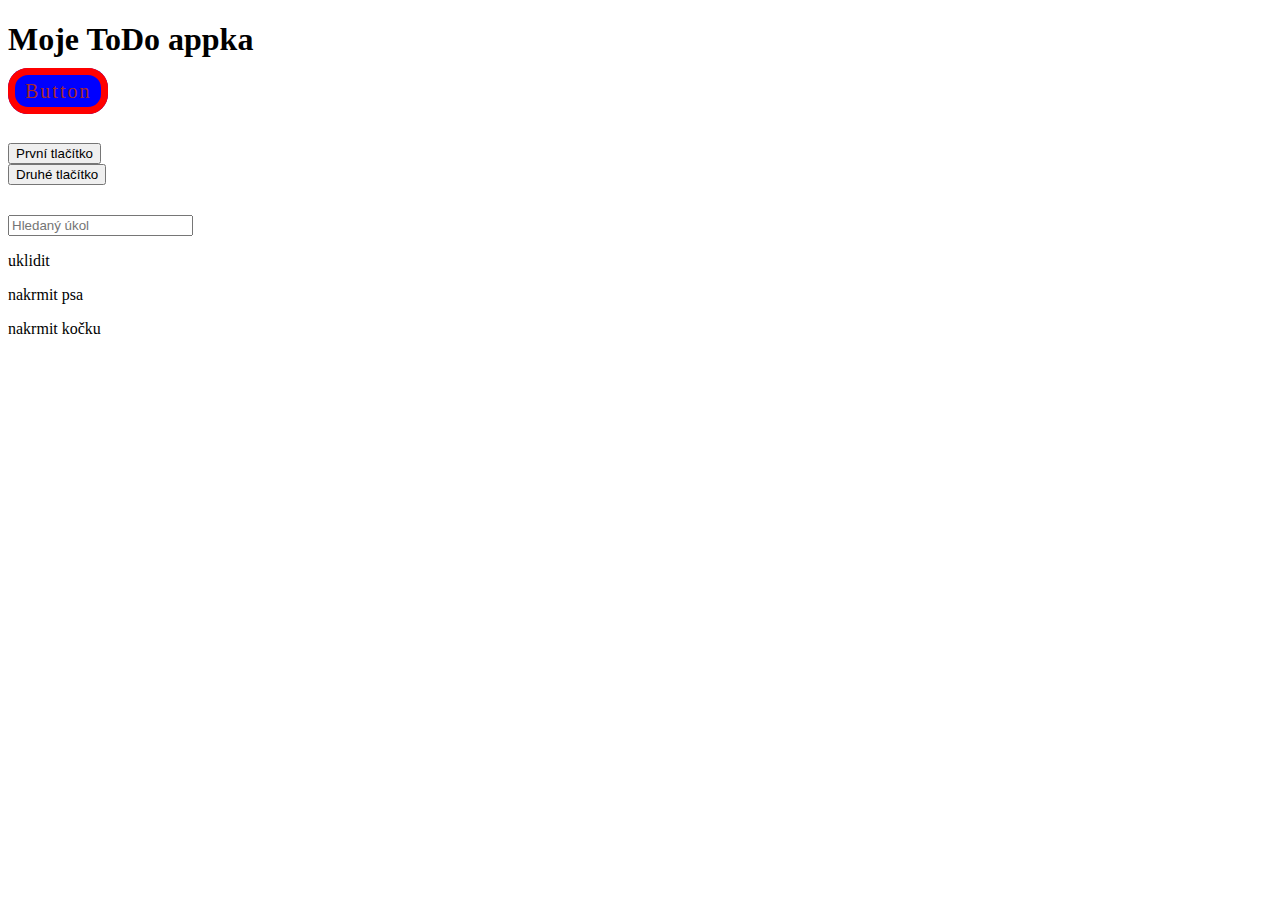
<file: 02Pokračování/toDoApp/index.html>
<!DOCTYPE html>
<html lang="en">
<head>
    <meta charset="UTF-8">
    <meta http-equiv="X-UA-Compatible" content="IE=edge">
    <meta name="viewport" content="width=device-width, initial-scale=1.0">
    <link rel="stylesheet" href="style.css">
    <title>Document</title>
</head>
<body>
    <header>
        <h1>Moje ToDo appka</h1>
        
    </header>
    <main>
        <a href="#" class="firstBtn">Button</a>
        <br>
        <button class="firstButton">První tlačítko</button>
        <br>
        <button class="secondButton">Druhé tlačítko</button>
        <br>
        <input id="input-todo" type="text" placeholder="Hledaný úkol">
        <div id="div-left">

        </div>
        <div id="div-todo">

        </div>
    </main>
    <script src="script.js"></script>
</body>
</html>
</file>
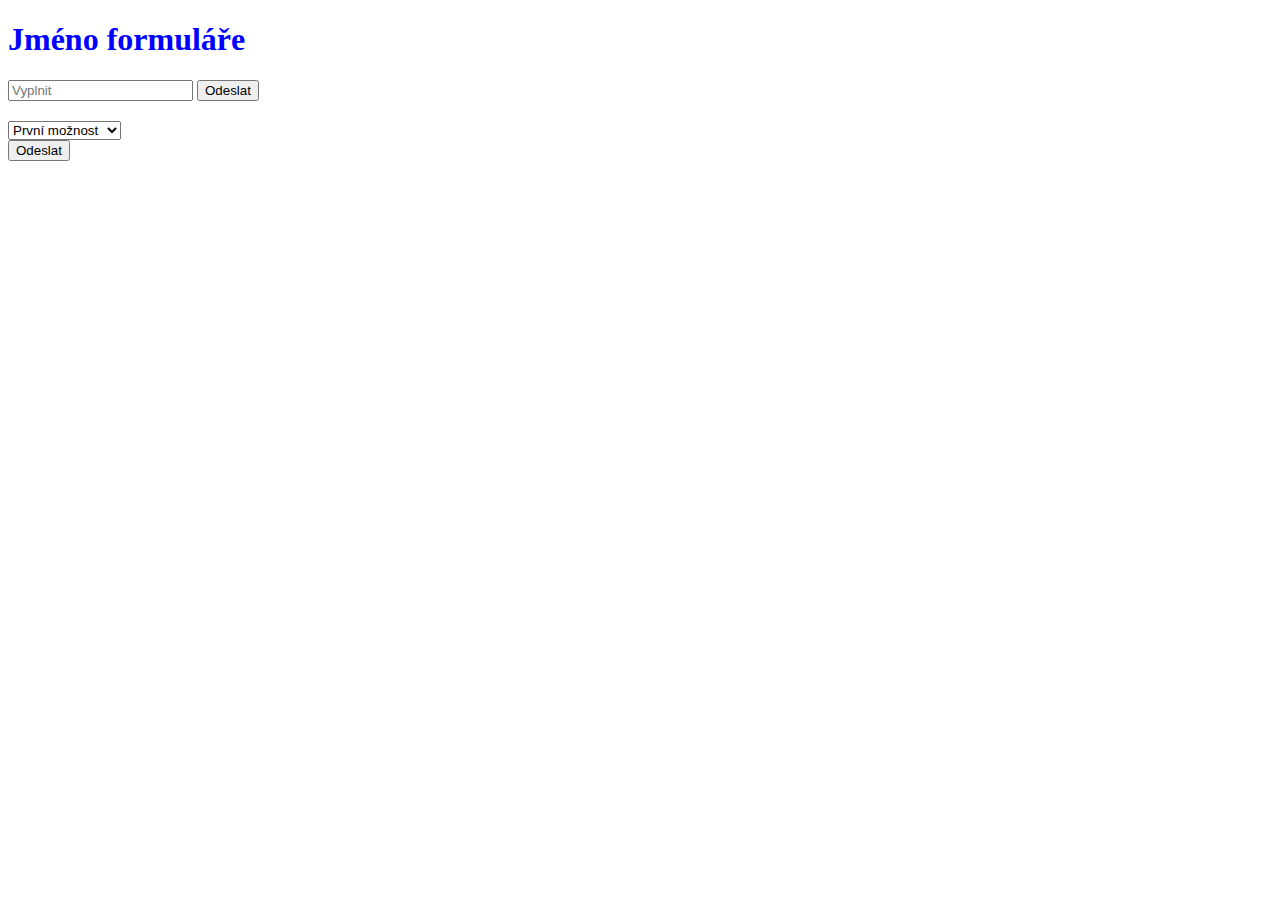
<file: 03Formulář/checkbox/index.html>
<!DOCTYPE html>
<html lang="en">
<head>
    <meta charset="UTF-8">
    <meta http-equiv="X-UA-Compatible" content="IE=edge">
    <meta name="viewport" content="width=device-width, initial-scale=1.0">
    <link rel="stylesheet" href="style.css">
    <title>Document</title>
</head>
<body>
    <h1>Jméno formuláře</h1>
    <form id="my-form">
        <input id="input" type="text" placeholder="Vyplnit" name="task">
        <input type="submit" value="Odeslat"> <br>
    </form>
    <div id="result">

    </div>
    <select id="my-select">
        <option>První možnost</option>
        <option value="2">Druhá možnost</option>
        <option value="3">Třetí možnost</option>
    </select>
    <br>
    <button>Odeslat</button>
    <script src="script.js"></script>
</body>
</html>
</file>
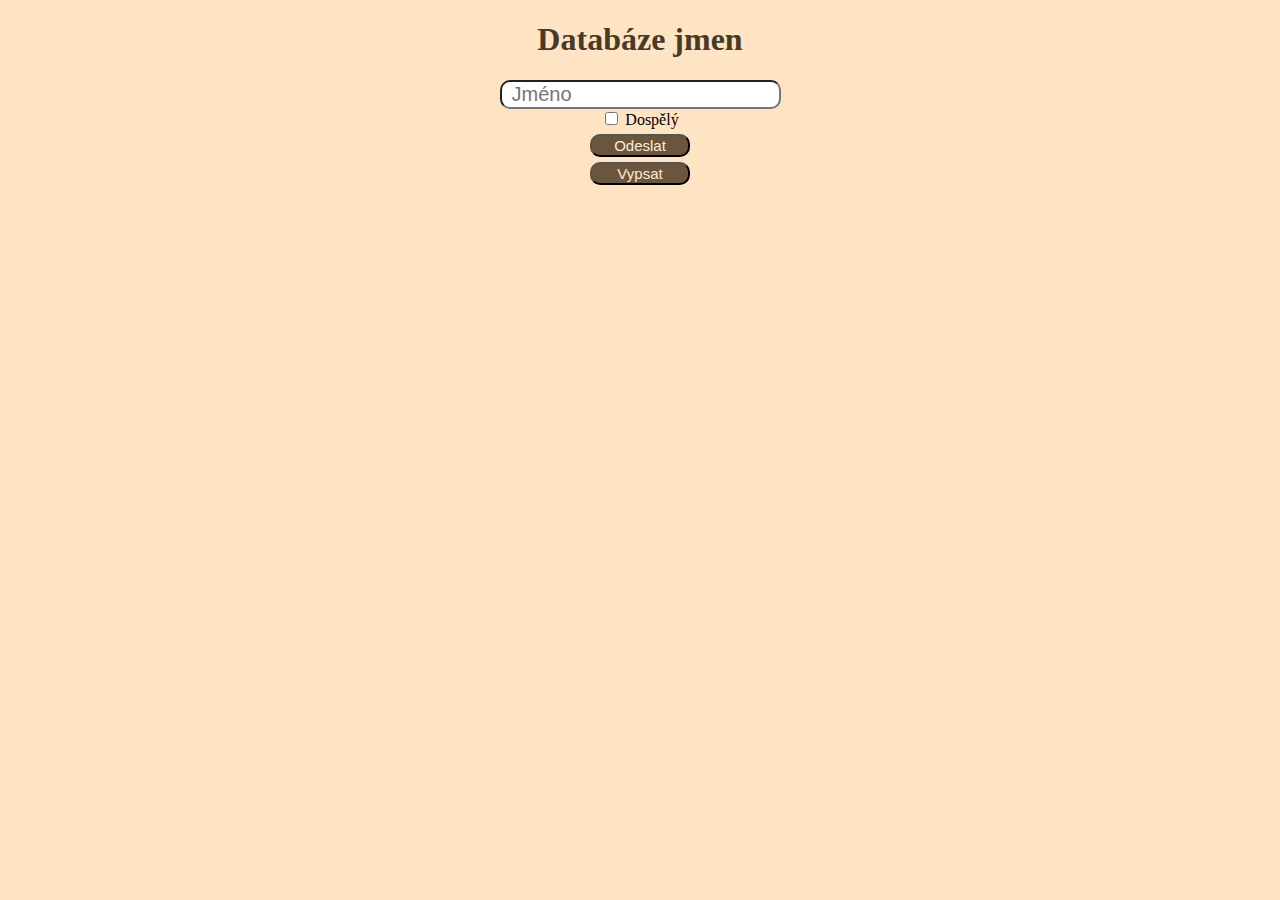
<file: 07LocalStorge/Miniprojekt/index.html>
<!DOCTYPE html>
<html lang="en">
<head>
    <meta charset="UTF-8">
    <meta http-equiv="X-UA-Compatible" content="IE=edge">
    <meta name="viewport" content="width=device-width, initial-scale=1.0">
    <link rel="stylesheet" href="style.css">
    <title>Databáze</title>
</head>
<body>
    <h1>Databáze jmen</h1>

    <form id="test-form">
        <input type="text" name="firstName" placeholder="Jméno">
        <input class="my-checkbox" type="checkbox">
        <label>Dospělý</label>
        <br>
        <input type="submit" value="Odeslat">
    </form>

    <button class="to-list">Vypsat</button>

    <div class="list-names">

    </div>


    <script src="uuidv4.js"></script>
    <script src="functions.js"></script>
    <script src="script.js"></script>
</body>
</html>
</file>
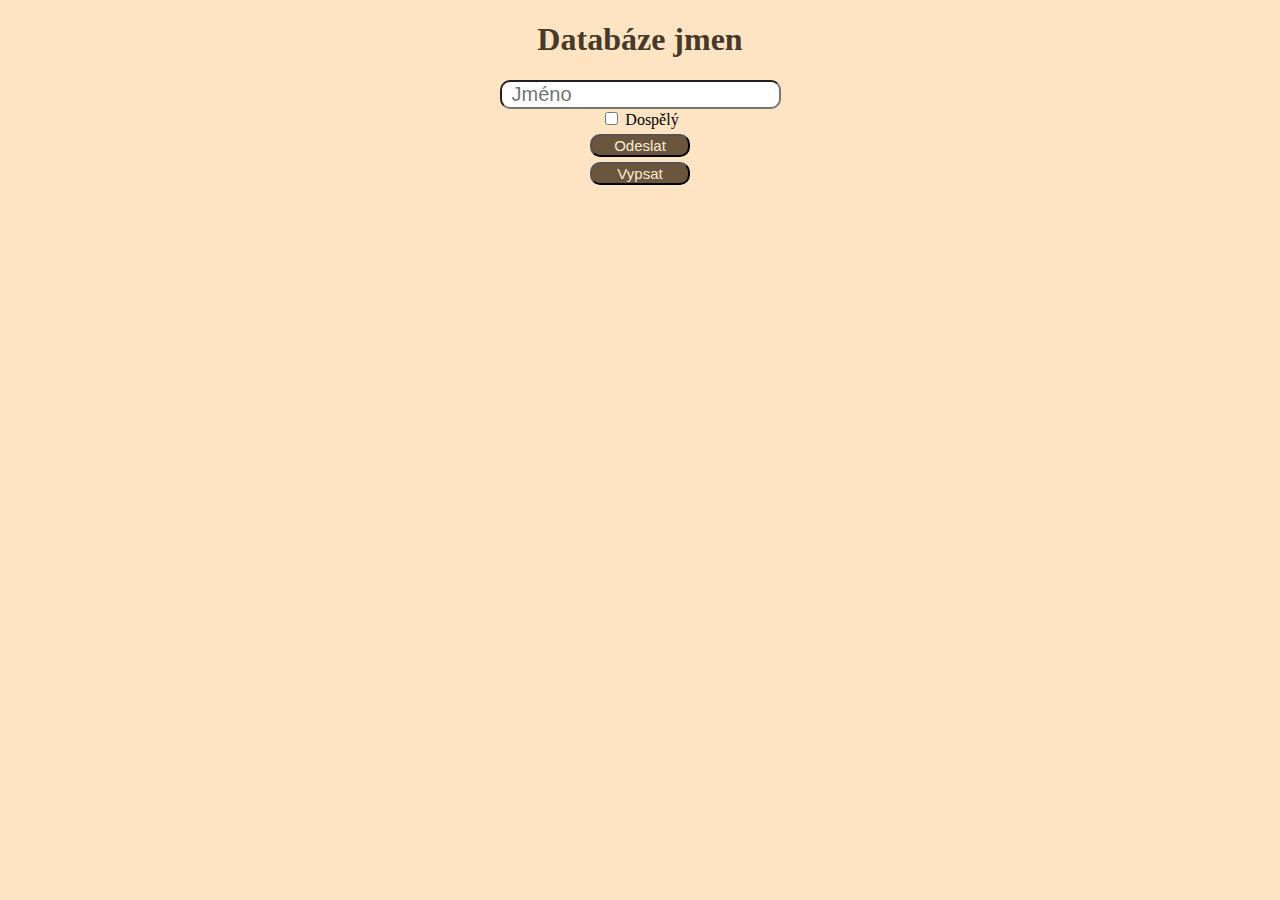
<file: 07LocalStorge/Miniprojekt/edit.html>
<!DOCTYPE html>
<html lang="en">
<head>
    <meta charset="UTF-8">
    <meta http-equiv="X-UA-Compatible" content="IE=edge">
    <meta name="viewport" content="width=device-width, initial-scale=1.0">
    <title>Editace</title>
</head>
<body>
    <h1>Editovací stránka</h1>

    <form id="changing-form">
        <input id="edited-name" type="text" name="changingName"><br>
        <input type="submit" value="Potvrdit">
    </form>

    <a href="index.html">Zpět do databáze</a>


    <script src="functions.js"></script>
    <script src="script-edit.js"></script>
</body>
</html>
</file>
<file: 02Pokračování/style.css>
a {
    text-decoration: none;
    font-size: 25px;
    border: 2px solid black;
    padding: 10px 15px;
    border-radius: 15px;
    color: white;
    background-color: black;
}
</file>
<file: 03Formulář/style.css>
#my-checkbox {
    margin-top: 20px;
}
</file>
<file: 05Změna stylů/style.css>
h1 {
    color: red;
    background-color: black;
}
</file>
<file: 06Scroll/style.css>
body {
    padding: 0px 100px;
}

.top-page {
    text-decoration: none;
    padding: 5px 10px;
    background-color: rgb(96, 88, 41);
    border-radius: 15px;
    color: antiquewhite;
    font-size: 18px;
    position: fixed;
    right: 20px;
    bottom: 50px;
    display: none;
}

nav ul li {
    display: inline-block;
    list-style-type: none;

}

nav li a {
    text-decoration: none;
    font-size: 20px;
    border: 2px solid rgb(95, 70, 19);
    padding: 5px 15px;
    border-radius: 100px;
    color: white;
    background-color: rgb(196, 151, 94);
}

nav li a:hover {
    background: rgb(50, 47, 34);
}

nav ul {
    padding: 0;
}
</file>
<file: 07LocalStorge/style.css>
.basic-style {
    font-size: 20px;
    border: 2px solid black;
    padding: 2px 10px;
}
</file>
<file: 02Pokračování/toDoApp/style.css>
.firstBtn {
    text-decoration: none;
    font-size: 20px;
    border: 7px solid red;
    color: brown;
    background-color: blue;
    padding: 5px 10px 5px 10px;
    border-radius: 20px;
    letter-spacing: 2px;
}

a:hover {
    background-color: rgb(84, 84, 183);
}

.firstButton {
    margin-top: 40px;
}

#input-todo {
    margin-top: 30px;
}
</file>
<file: 03Formulář/checkbox/style.css>
#my-select {
    margin-top: 20px;
}
</file>
<file: 07LocalStorge/Miniprojekt/style.css>
body {
    background-color: bisque;
}

h1 {
    color: rgb(72, 58, 41);
    text-align: center;
}

form{
    text-align: center;
}

input[type="text"] {
    outline: none;
    font-size: 20px;
    border-radius: 10px;
    padding-left: 10px;
    display: block;
    margin: 0 auto;
}

input[type="submit"] {
    font-size: 15px;
    width: 100px;
    margin-top: 5px;
    border-radius: 10px;
    background-color: rgb(107, 86, 61);
    color: antiquewhite;
}

input[type="submit"]:hover {
    background-color: rgb(63, 50, 34);
    cursor: pointer;
    box-shadow: 2px 2px 3px black;
}

.to-list {
    display: block;
    margin: 10px auto;
    width: 100px;
    font-size: 15px;
    margin-top: 5px;
    border-radius: 10px;
    background-color: rgb(107, 86, 61);
    color: antiquewhite;
}

.to-list:hover {
        background-color: rgb(63, 50, 34);
        cursor: pointer;
        box-shadow: 2px 2px 3px black;
}

.list-names {
    display: block;
    width: 200px;
    margin: 0 auto;
    color: rgb(72, 58, 41);
}
.list-names button {
    background-color: brown;
    color: antiquewhite;
    font-size: 10px;
    margin-top: 5px;
    padding: 5px 10px;
    border-radius: 10px;
}

.list-names button:hover {
    background-color: red;
    cursor: pointer;
    box-shadow: 2px 2px 3px black;
}

.list-names span {
    margin-left: 20px;
    font-size: 18px;
    font-weight: bold;
}

.adult {
    text-decoration: underline;
    color: green;
}

.no-adult {
    color: red;
}
</file>
